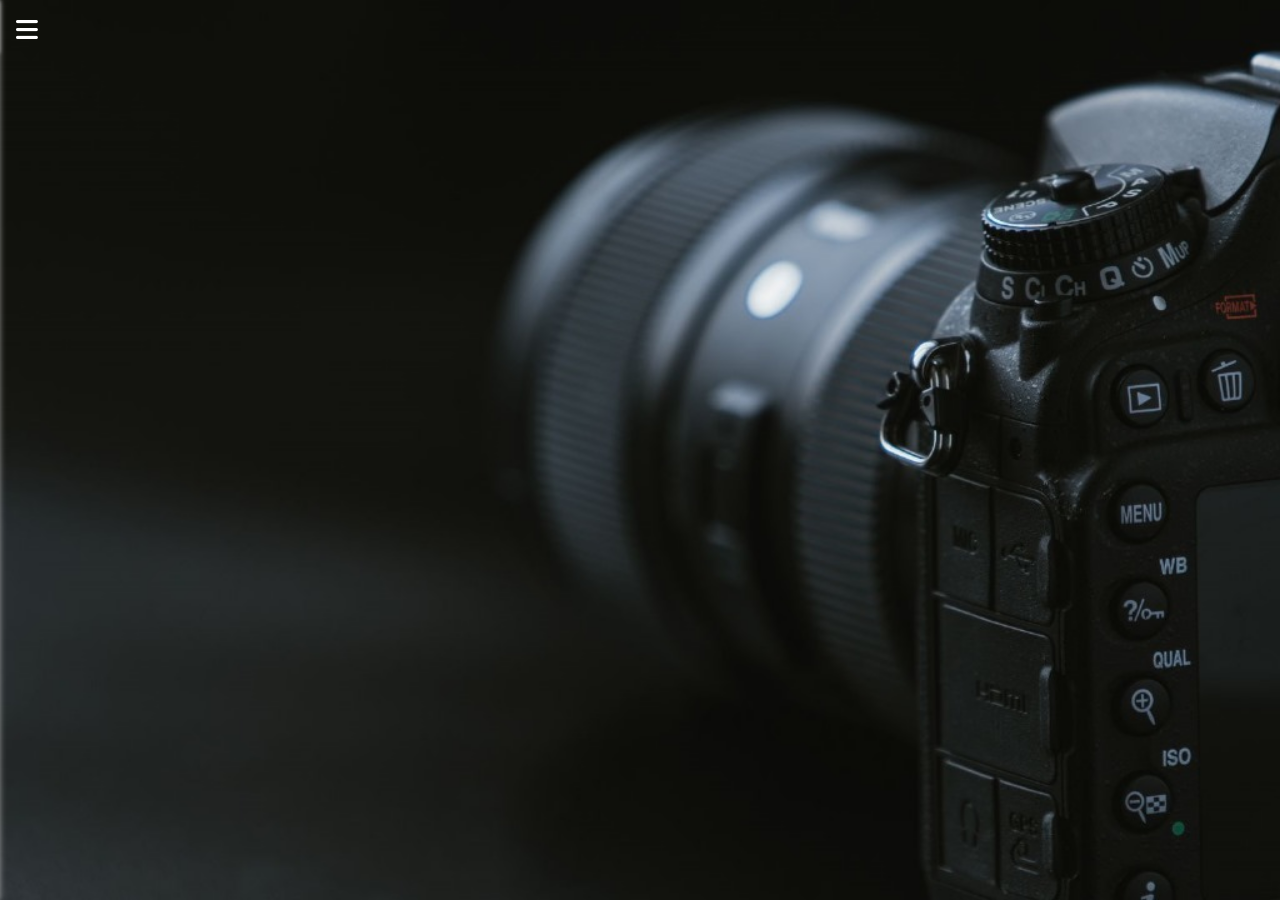
<file: index.html>
<!DOCTYPE html>
<html lang="en">
  <head>
    <meta charset="UTF-8" />
    <meta http-equiv="X-UA-Compatible" content="IE=edge" />
    <meta name="viewport" content="width=device-width, initial-scale=1.0" />
    <title>The Spotlight</title>
    <link rel="stylesheet" href="style.css">
    <link rel="preconnect" href="https://fonts.googleapis.com" />
    <link rel="preconnect" href="https://fonts.gstatic.com" crossorigin />
    <link
      href="https://fonts.googleapis.com/css2?family=Poppins&display=swap"
      rel="stylesheet"
    />
    <link
      rel="stylesheet"
      href="https://cdnjs.cloudflare.com/ajax/libs/font-awesome/6.4.0/css/all.min.css"
    />
    <link href="https://fonts.googleapis.com/css2?family=Caveat:wght@400..700&family=Poppins:ital,wght@0,100;0,200;0,300;0,400;0,500;0,600;0,700;0,800;0,900;1,100;1,200;1,300;1,400;1,500;1,600;1,700;1,800;1,900&display=swap" rel="stylesheet">
    <link rel="stylesheet" href="https://fonts.googleapis.com/css2?family=Material+Symbols+Outlined:opsz,wght,FILL,GRAD@20..48,100..700,0..1,-50..200&icon_names=close" />
    <link rel="preconnect" href="https://fonts.googleapis.com">
<link rel="preconnect" href="https://fonts.gstatic.com" crossorigin>
<link href="https://fonts.googleapis.com/css2?family=Great+Vibes&display=swap" rel="stylesheet">

<link rel="preconnect" href="https://fonts.googleapis.com">
<link rel="preconnect" href="https://fonts.gstatic.com" crossorigin>
<link href="https://fonts.googleapis.com/css2?family=Engagement&family=Great+Vibes&display=swap" rel="stylesheet">
  </head>
  <body>
    



<div class="main_box">
<!-- SIDEBAR -->
 
      <input type="checkbox" id="check" />
      <div class="btn_one">
        <label for="check">
          <i class="fa-solid fa-bars"></i>
        </label>
      </div>

      <div class="sidebar_menu">
        <div class="logo">
          <a href="#">The Spotlight</a>
        </div>
        <div class="btn_two">
          <label for="check">
            <i class="fa-solid fa-xmark"></i>
           </label>
        </div>
        <div class="menu">
          <ul>
            <!-- <li>
              <i class="fa-solid fa-image"></i>
              <a href="#">Gallery</a>
            </li> -->

            <li>
              <label for="photoCheck" class="gallery-link">
                <i class="fa-solid fa-image"></i>
                Gallery
                <!-- <a href="#">Gallery</a> -->
              </label>
            </li>
            <li>
              <label for="close_noti1" class="noti1-link">
              <i class="fa-solid fa-arrow-up-right-from-square"></i>
              Shortcuts
            </label>
            </li>
            

            <li>
              <label for="close_noti2" class="noti2-link">
              <i class="fa-solid fa-photo-film"></i>
              Exhibits
            </label>
            </li>
            <li>
              <label for="close_noti3" class="noti3-link">
              <i class="fa-solid fa-calendar-days"></i>
              Events
            </label>
            </li>

            <li>
              <label for="close_noti4" class="noti4-link">
              <i class="fa-solid fa-store"></i>
              Store
            </label>
            </li>

            <li>
              <label for="cont_info" class="contact-link">
              <i class="fa-solid fa-phone"></i>
              Contact
            </label>
            </li>

            <!-- <li>
              <i class="fa-regular fa-comments"></i>
              <a href="#">Feedback</a>
            </li> -->

            <li>
              <label for="feedbackcheck" class="feedback-link">
                <i class="fa-regular fa-comments"></i>
                Feedback
              </label>
            </li>

          </ul>
        </div>

        <div class="social_media">
          <ul>
            <a href="#"><i class="fa-brands fa-facebook"></i></i></a>
            <a href="#"><i class="fa-brands fa-twitter"></i></a>
            <a href="#"><i class="fa-brands fa-instagram"></i></i></a>
            <a href="#"><i class="fa-brands fa-youtube"></i></a>
          </ul>
        </div>
      </div>
    


      <input type="checkbox" id="photoCheck" hidden />
      <div class="btn_three">
        <label for="photoCheck">
          <span class="material-symbols-outlined close-icon">close</span>
        </label>
      </div>
      
      <input type="checkbox" id="feedbackcheck" hidden />
      <div class="btn_four">
        <label for="feedbackcheck">
          <span class="material-symbols-outlined close_btn">close</span>
        </label>
      </div>

      <input type="checkbox" id="close_noti1" hidden />
      <div class="btn_five">
        <label for="close_noti1">
          <span class="material-symbols-outlined close_btn">close</span>
        </label>
      </div>

      <input type="checkbox" id="close_noti2" hidden />
      <div class="btn_six">
        <label for="close_noti2">
          <span class="material-symbols-outlined close_btn">close</span>
        </label>
      </div>

      <input type="checkbox" id="close_noti3" hidden />
      <div class="btn_seven">
        <label for="close_noti3">
          <span class="material-symbols-outlined close_btn">close</span>
        </label>
      </div>

      <input type="checkbox" id="close_noti4" hidden />
      <div class="btn_eight">
        <label for="close_noti4">
          <span class="material-symbols-outlined close_btn">close</span>
        </label>
      </div>

      <!-- Contact info -->
      <input type="checkbox" id="cont_info" hidden />
      <div class="btn_nine">
        <label for="cont_info">
          <span class="material-symbols-outlined close_btn">close</span>
        </label>
      </div>


<!-- CARDS -->

  <h2 class="title_card">Here is a list of Animals</h2>
<div class="container">
  
  <div class="animal-card">
      <img src="/photos/panda.jpg" alt="Bao Bao the Panda" class="animal-img" />
      <h2 class="animal-name">Bao Bao the Panda</h2>
      <p class="animal-bio"><em>Lazy, cuddly, and always hungry.</em></p>
      <p class="animal-description">
        Bao Bao is a bamboo-loving panda who spends 14 hours a day munching on snacks.
        He’s shy but loves playing in the snow and rolling down hills!
      </p>
      <ul class="animal-facts">
        <li>🍃 Favorite Snack: Bamboo</li>
        <li>🌎 Lives in: China</li>
        <li>😴 Sleep Schedule: 12+ hours</li>
      </ul>
    </div>
   <div class="animal-card">
      <img src="/photos/lion.jpg" alt="Leo the Lion" class="animal-img" />
      <h2 class="animal-name">Leo the Lion</h2>
      <p class="animal-bio"><em>King of the jungle and a nap-time pro.</em></p>
      <p class="animal-description">
        Leo rules with confidence and charisma. He spends his days lounging in the savanna and perfecting his mighty roar!
      </p>
      <ul class="animal-facts">
        <li>🍖 Favorite Snack: Wildebeest</li>
        <li>🌍 Lives in: African Savanna</li>
        <li>🔊 Hobby: Roaring at sunset</li>
      </ul>
    </div>
    
    <div class="animal-card">
      <img src="/photos/elephant.jpg" alt="Ella the Elephant" class="animal-img" />
      <h2 class="animal-name">Ella the Elephant</h2>
      <p class="animal-bio"><em>Wise, graceful, and never forgets.</em></p>
      <p class="animal-description">
        Ella is a gentle giant who loves water and mud baths. She’s the matriarch of her herd and a natural leader.
      </p>
      <ul class="animal-facts">
        <li>🌱 Favorite Snack: Sugarcane</li>
        <li>🌍 Lives in: India</li>
        <li>💧 Hobby: Splashing in rivers</li>
      </ul>
    </div>
    
    <div class="animal-card">
      <img src="/photos/fox.jpg" alt="Flick the Fox" class="animal-img" />
      <h2 class="animal-name">Flick the Fox</h2>
      <p class="animal-bio"><em>Clever, sneaky, and full of charm.</em></p>
      <p class="animal-description">
        Flick enjoys nighttime strolls and hunting for adventure. He’s agile, quick-witted, and always curious.
      </p>
      <ul class="animal-facts">
        <li>🐔 Favorite Snack: Eggs</li>
        <li>🌍 Lives in: Woodlands</li>
        <li>🌙 Hobby: Moonlit runs</li>
      </ul>
    </div>
    
    <div class="animal-card">
      <img src="/photos/penguin.jpg" alt="Penny the Penguin" class="animal-img" />
      <h2 class="animal-name">Penny the Penguin</h2>
      <p class="animal-bio"><em>Cute, chill, and always dressed to impress.</em></p>
      <p class="animal-description">
        Penny waddles with style and slides like a pro on ice. She's loyal to her colony and loves snowball fights.
      </p>
      <ul class="animal-facts">
        <li>🐟 Favorite Snack: Sardines</li>
        <li>🌍 Lives in: Antarctica</li>
        <li>❄️ Hobby: Ice skating</li>
      </ul>
    </div>
    
    <div class="animal-card">
      <img src="/photos/giraffe.jpg" alt="Gigi the Giraffe" class="animal-img" />
      <h2 class="animal-name">Gigi the Giraffe</h2>
      <p class="animal-bio"><em>Tall, calm, and full of grace.</em></p>
      <p class="animal-description">
        Gigi uses her height to reach the tastiest leaves. She loves sunbathing and keeping a lookout for her herd.
      </p>
      <ul class="animal-facts">
        <li>🍃 Favorite Snack: Acacia Leaves</li>
        <li>🌍 Lives in: Kenya</li>
        <li>🌞 Hobby: Watching sunsets</li>
      </ul>
    </div>
    
    <div class="animal-card">
      <img src="/photos/bear.jpg" alt="Bruno the Bear" class="animal-img" />
      <h2 class="animal-name">Bruno the Bear</h2>
      <p class="animal-bio"><em>Sleepy but sweet-hearted.</em></p>
      <p class="animal-description">
        Bruno loves long naps, fresh berries, and cool caves. He's strong but loves a good cuddle.
      </p>
      <ul class="animal-facts">
        <li>🍯 Favorite Snack: Honey</li>
        <li>🌍 Lives in: Canada</li>
        <li>😴 Hobby: Hibernating</li>
      </ul>
    </div>
    
    <div class="animal-card">
      <img src="/photos/dog.jpg" alt="Max the Dog" class="animal-img" />
      <h2 class="animal-name">Max the Dog</h2>
      <p class="animal-bio"><em>Loyal, playful, and always wagging his tail.</em></p>
      <p class="animal-description">
        Max is everyone's best friend. He’s energetic, loves fetch, and never says no to treats.
      </p>
      <ul class="animal-facts">
        <li>🦴 Favorite Snack: Chicken Biscuits</li>
        <li>🌍 Lives in: Homes Everywhere</li>
        <li>🎾 Hobby: Playing Fetch</li>
      </ul>
    </div>
    
    <div class="animal-card">
      <img src="/photos/cat.jpg" alt="Milo the Cat" class="animal-img" />
      <h2 class="animal-name">Milo the Cat</h2>
      <p class="animal-bio"><em>Sassy, elegant, and always in control.</em></p>
      <p class="animal-description">
        Milo spends the day sunbathing and judging humans. He’s soft, stealthy, and fiercely independent.
      </p>
      <ul class="animal-facts">
        <li>🐟 Favorite Snack: Tuna</li>
        <li>🌍 Lives in: Cozy Windowsills</li>
        <li>💤 Hobby: Power Naps</li>
      </ul>
    </div>
    
    <div class="animal-card">
      <img src="/photos/owl.jpg" alt="Olive the Owl" class="animal-img" />
      <h2 class="animal-name">Olive the Owl</h2>
      <p class="animal-bio"><em>Silent flyer with big wisdom.</em></p>
      <p class="animal-description">
        Olive watches over the forest at night. She's mysterious, sharp-eyed, and a natural thinker.
      </p>
      <ul class="animal-facts">
        <li>🐭 Favorite Snack: Mice</li>
        <li>🌍 Lives in: Forest Trees</li>
        <li>🌌 Hobby: Stargazing</li>
      </ul>
    </div>
    
    <div class="animal-card">
      <img src="/photos/dolphin.jpg" alt="Daisy the Dolphin" class="animal-img" />
      <h2 class="animal-name">Daisy the Dolphin</h2>
      <p class="animal-bio"><em>Friendly, smart, and full of joy.</em></p>
      <p class="animal-description">
        Daisy loves flipping in the air and playing with waves. She’s sociable and sings under water.
      </p>
      <ul class="animal-facts">
        <li>🐟 Favorite Snack: Herring</li>
        <li>🌊 Lives in: Oceans</li>
        <li>🎶 Hobby: Singing in sonar</li>
      </ul>
    </div>
    
    <div class="animal-card">
      <img src="/photos/rabbit.jpg" alt="Nina the Rabbit" class="animal-img" />
      <h2 class="animal-name">Nina the Rabbit</h2>
      <p class="animal-bio"><em>Fast, fluffy, and full of hops.</em></p>
      <p class="animal-description">
        Nina is always exploring gardens and fields. She’s quick on her feet and loves carrots.
      </p>
      <ul class="animal-facts">
        <li>🥕 Favorite Snack: Carrots</li>
        <li>🌍 Lives in: Meadows</li>
        <li>🏃‍♀️ Hobby: Racing shadows</li>
      </ul>
    </div>

    <div class="animal-card">
      <img src="/photos/parrot.jpg" alt="Polly the Parrot" class="animal-img" />
      <h2 class="animal-name">Polly the Parrot</h2>
      <p class="animal-bio"><em>Talkative, bright, and playful.</em></p>
      <p class="animal-description">
        Polly mimics voices and loves chatting with everyone. She’s the life of the treetops!
      </p>
      <ul class="animal-facts">
        <li>🍎 Favorite Snack: Apple slices</li>
        <li>🌴 Lives in: Tropical forests</li>
        <li>🗣️ Hobby: Talking and whistling</li>
      </ul>
    </div>
    
    <div class="animal-card">
      <img src="/photos/sparrow.jpg" alt="Sammy the Sparrow" class="animal-img" />
      <h2 class="animal-name">Sammy the Sparrow</h2>
      <p class="animal-bio"><em>Tiny, fast, and friendly.</em></p>
      <p class="animal-description">
        Sammy flits around houses and parks, chirping cheerfully with his flock.
      </p>
      <ul class="animal-facts">
        <li>🍞 Favorite Snack: Bread crumbs</li>
        <li>🏘️ Lives in: Cities and villages</li>
        <li>🚀 Hobby: Speed flying</li>
      </ul>
    </div>
    
    <div class="animal-card">
      <img src="/photos/peacock.jpg" alt="Peachy the Peacock" class="animal-img" />
      <h2 class="animal-name">Peachy the Peacock</h2>
      <p class="animal-bio"><em>Elegant, proud, and dazzling.</em></p>
      <p class="animal-description">
        Peachy dances in the rain, showing off his beautiful feathers with style.
      </p>
      <ul class="animal-facts">
        <li>🌾 Favorite Snack: Grains</li>
        <li>🌿 Lives in: Forest edges</li>
        <li>💃 Hobby: Dancing in the rain</li>
      </ul>
    </div>
    
    <div class="animal-card">
      <img src="/photos/hillmyna.jpg" alt="Milo the Hill Myna" class="animal-img" />
      <h2 class="animal-name">Milo the Hill Myna</h2>
      <p class="animal-bio"><em>Charming, talkative, and intelligent.</em></p>
      <p class="animal-description">
        Milo is a master mimic who loves copying sounds and chatting with people. He's the voice of the jungle!
      </p>
      <ul class="animal-facts">
        <li>🍇 Favorite Snack: Fruits and insects</li>
        <li>🌳 Lives in: Hill forests and wooded areas</li>
        <li>🗣️ Hobby: Mimicking voices</li>
      </ul>
    </div>
    
    
    <div class="animal-card">
      <img src="/photos/eagle.jpg" alt="Eddie the Eagle" class="animal-img" />
      <h2 class="animal-name">Eddie the Eagle</h2>
      <p class="animal-bio"><em>Strong, sharp-eyed, and fearless.</em></p>
      <p class="animal-description">
        Eddie soars above mountains, spotting everything with his keen eyes.
      </p>
      <ul class="animal-facts">
        <li>🐍 Favorite Snack: Small reptiles</li>
        <li>🏔️ Lives in: Cliffs and mountains</li>
        <li>🦅 Hobby: Soaring high</li>
      </ul>
    </div>
    
    <div class="animal-card">
      <img src="/photos/flamingo.jpg" alt="Fiona the Flamingo" class="animal-img" />
      <h2 class="animal-name">Fiona the Flamingo</h2>
      <p class="animal-bio"><em>Graceful, pink, and elegant.</em></p>
      <p class="animal-description">
        Fiona stands on one leg and enjoys wading through shallow lakes with her friends.
      </p>
      <ul class="animal-facts">
        <li>🦐 Favorite Snack: Shrimp</li>
        <li>🏞️ Lives in: Wetlands and lagoons</li>
        <li>🩰 Hobby: Posing for pictures</li>
      </ul>
    </div>
    
    <div class="animal-card">
      <img src="/photos/woodpecker.jpg" alt="Wally the Woodpecker" class="animal-img" />
      <h2 class="animal-name">Wally the Woodpecker</h2>
      <p class="animal-bio"><em>Loud, busy, and hard-working.</em></p>
      <p class="animal-description">
        Wally drums on trees all day, building cozy homes in trunks.
      </p>
      <ul class="animal-facts">
        <li>🐛 Favorite Snack: Tree insects</li>
        <li>🌳 Lives in: Forests</li>
        <li>🥁 Hobby: Tree tapping</li>
      </ul>
    </div>
    
    <div class="animal-card">
      <img src="/photos/hummingbird.jpg" alt="Honey the Hummingbird" class="animal-img" />
      <h2 class="animal-name">Honey the Hummingbird</h2>
      <p class="animal-bio"><em>Tiny, fast, and energetic.</em></p>
      <p class="animal-description">
        Honey zips from flower to flower, sipping nectar with her speedy wings.
      </p>
      <ul class="animal-facts">
        <li>🌸 Favorite Snack: Flower nectar</li>
        <li>🌼 Lives in: Gardens and forests</li>
        <li>⚡ Hobby: Hovering mid-air</li>
      </ul>
    </div>
    
    <div class="animal-card">
      <img src="/photos/pigeons.jpg" alt="Perry the Pigeon" class="animal-img" />
      <h2 class="animal-name">Perry the Pigeon</h2>
      <p class="animal-bio"><em>Gentle, social, and quick to adapt.</em></p>
      <p class="animal-description">
        Perry is a city dweller who enjoys flying in flocks and finding cozy spots on rooftops. He’s calm and clever!
      </p>
      <ul class="animal-facts">
        <li>🌽 Favorite Snack: Grains and seeds</li>
        <li>🏙️ Lives in: Cities and town squares</li>
        <li>✉️ Hobby: Exploring rooftops and open grounds</li>
      </ul>
    </div>
    
    
    <div class="animal-card">
      <img src="/photos/swan.jpg" alt="Sally the Swan" class="animal-img" />
      <h2 class="animal-name">Sally the Swan</h2>
      <p class="animal-bio"><em>Peaceful, graceful, and elegant.</em></p>
      <p class="animal-description">
        Sally glides across lakes like a feather on water, always calm and serene.
      </p>
      <ul class="animal-facts">
        <li>🍃 Favorite Snack: Aquatic plants</li>
        <li>🏞️ Lives in: Lakes and ponds</li>
        <li>⛵ Hobby: Floating silently</li>
      </ul>
    </div>
    
    

</div> 


<div class="feedback-box">
  <h2>We value your Feedback!</h2>
  <form class="feedback-form">
    <label for="rating">Rate Us</label>
    <select id="rating" name="rating" required>
      <option value="" disabled selected>Select rating</option>
      <option value="1">⭐ 1 - Poor</option>
      <option value="2">⭐⭐ 2 - Fair</option>
      <option value="3">⭐⭐⭐ 3 - Good</option>
      <option value="4">⭐⭐⭐⭐ 4 - Very Good</option>
      <option value="5">⭐⭐⭐⭐⭐ 5 - Excellent</option>
    </select>
    <label for="feedback">Your Feedback</label>
    <textarea id="feedback" name="feedback" rows="5" placeholder="Share your thoughts..."></textarea>
    <button type="submit">Submit Feedback</button>
  </form>
</div>

<!-- NOTIFICATION -->

<div class="notificationContainer"> 
    
<div class="notiShortcuts">
  <h4>Shortcuts...</h4>
  <p>More features coming soon... Scroll down to give feedback!</p>
</div>

<div class="notiExhibits">
  <h4>Exhibits...</h4>
  <p>More features coming soon... Scroll down to give feedback!</p>
</div>

<div class="notiEvents">
  <h4> Events...</h4>
  <p>More features coming soon... Scroll down to give feedback!</p>
</div>

<div class="notistore">
  <h4>Store...</h4>
  <p>More features coming soon... Scroll down to give feedback!</p>
</div>

</div>

<!-- <div class="content">
  <h2>Scroll down to give your feedback ⬇️</h2>
</div> -->

<div class="card">
  <!-- <h2>Contact Info</h2> -->
  <h2>Get in Touch</h2>

  <div class="info-item">
    <span class="label">Name:</span>
    <span class="value">Sudipta Khanra</span>
  </div>
  
  <div class="info-item">
    <span class="label">Email:</span>
    <span class="value"><a href="mailto:sudipta@example.com">sudipta@example.com</a></span>
  </div>
  <div class="info-item">
    <span class="label">Phone:</span>
    <span class="value">+91 xxxxx xxxxx</span>
  </div>
  <div class="info-item">
    <span class="label">Location:</span>
    <span class="value">Kolkata, India</span>
  </div>

</div>
</div>

  </body>
</html>
</file>
<file: style.css>
*  {
    margin: 0;
    padding: 0;
    font-family: "Poppins", sans-serif;
}
.main_box  {
    height: 100%;
    background-image: url("/photos//walpaper.jpg");
    background-size: cover;
    background-repeat: no-repeat;
    background-position: center;
    min-height: 100vh;
    width: 100%;
}
.btn_one  i {
    color: white;
    font-size: 25px;
    font-weight: 700;
    position: absolute;
    left: 16px;
    line-height: 60px;
    transition: all 0.3s linear;
}
.sidebar_menu  {
    position: fixed;
    left: -300px;
    height: 100vh;
    width: 300px;
    background-color: rgba(255, 255, 255, 0.1);
    box-shadow: 0 0 6px rgba(255, 255, 255, 0.5);
 transition: all 0.3s linear;
}
.sidebar_menu .logo  {
    position: absolute;
    width: 100%;
    line-height: 60px;
    box-shadow: 0 0 4px rgba(255, 255, 255, 0.5);
    height: 53px;
}
.sidebar_menu .logo a {
    color: white;
    position: absolute;
    left: 50px;
    text-decoration: none;
    font-size: 35px;
    font-weight: bold;
    font-family: "Great Vibes", cursive;
    text-shadow: 2px 2px 10px rgba(255, 255, 255, 0.8), 0 0 25px rgba(255, 255, 255, 0.4);

    font-weight: 500;
  }
.sidebar_menu  .menu  {
    position: absolute;
    width: 100%;
    top: 80px;
}
.sidebar_menu .btn_two i  {
    color: gray;
    position: absolute;
    left: 270px;
    font-size: 20px;
    line-height: 60px;
    opacity: 0;
    cursor: pointer;
    transition: all 0.3s linear;
}
.sidebar_menu .menu li  {
    margin-top: 10px;
    padding: 12px 20px;
}
.sidebar_menu .menu i, a  {
    color: white;
    text-decoration: none;
    font-size: 20px;
}
.sidebar_menu .menu i  {
    padding-right: 10px;
}
.sidebar_menu .social_media   {
position: absolute;
left: 25%;
bottom: 50px;
} 
.sidebar_menu .social_media i {
    color: white;
    opacity: 0.5;
    padding: 0 5px;
}
#check  {
    display: none;
}
.sidebar_menu .menu li:hover  {
box-shadow: 0 0 4px rgba(255, 255, 255, 0.5);
}
.btn_one i:hover  {
    font-size: 40px;
}
.btn_two i:hover  {
    font-size: 35px;
}
.sidebar_menu .social_media i:hover  {
    opacity: 1;
    transform: scale(1.5);
}
#check:checked ~ .sidebar_menu  {
    left: 0;
}
#check:checked ~ .btn_one {
    opacity: 0;
}
#check:checked ~ .sidebar_menu .btn_two i {
    opacity: 1;
}

/* CARDS */
.container {
    display: flex;
    flex-wrap: wrap;
    /* padding-left: 100px; */
    /* position: absolute;
    left: 280px; */
    gap: 1px;
    margin-left: 400px;
}
.animal-card {
    width: 300px;
    background: #fff;
    border-radius: 20px;
    box-shadow: 0 8px 16px rgba(0,0,0,0.2);
    padding: 20px;
    text-align: center;
    transition: all 0.5s linear;
    transform: scale(0.8);
    /* opacity: 0; */
    display: none;
  }

  .animal-card:hover {
    transform: scale(0.9);
  }
  
  .animal-img {
    width: 100%;
    height: 180px;
    object-fit: cover;
    border-radius: 15px;
  }
  
  .animal-name {
    font-size: 22px;
    color: #2c3e50;
    margin-top: 5px;
  }
  
  .animal-bio {
    color: #888;
    font-style: italic;
  }
  
  .animal-description {
    font-size: 14px;
    margin-top: 10px;
    color: #555;
  }

  .animal-facts {
    list-style: none;
    padding: 0;
    margin-top: 15px;
    text-align: left;
  }

  .animal-facts li {
    margin: 5px 0;
    font-size: 14px;
  }

.container .animal-card img:hover {
  transform: scale(1.1, 1.5);
  transition: transform 0.5s ease;
}

.title_card {
  color: white;
  margin-left: 450px;
  margin-bottom: 30px;
  /* font-family: "Great Vibes", cursive;   */
  font-family: "Engagement", cursive;
  font-size: 70px;
  font-weight: 500;
  letter-spacing: 7px;
  /* opacity: 0; */
  display: none;
}

.btn_three span {
  color: pink;
  font-size: 45px;
  font-weight: 300;
  position: fixed;
  left: 350px;
  top: 20%;
  transition: all 0.3s linear;
}

.btn_four span {
  color: pink;
  font-size: 45px;
  font-weight: 300;
  position: absolute;
  right: 55px;
  top: 52px;
  transition: all 0.3s linear;
}

#photoCheck:checked ~ .container .animal-card {
  display: inline-block;
}

#photoCheck a:checked ~ .container .animal-card {
  opacity: 1;
}

#photoCheck:checked ~ .title_card {
  transition: transform 0.4s ease;
  display: inline-block;
}

/* Initially hide .btn_three */
.btn_three {
  display: none;
}
.btn_four {
  display: none;
}
/* When checkbox is checked, show .btn_three */
#photoCheck:checked ~ .btn_three {
  display: inline; /* Or use 'block', 'flex', etc. depending on your layout */
}
#feedbackcheck:checked ~ .btn_four {
  display: inline; /* Or use 'block', 'flex', etc. depending on your layout */
}

.gallery-link {
  font-size: 20.3px;
  color: white;
  font-family: "Poppins", sans-serif;
  cursor: pointer;
}

.feedback-link {
  font-size: 20.3px;
  color: white;
  font-family: "Poppins", sans-serif;
  /* cursor: pointer; */
}
.btn_three {
  position: sticky;
top: 15px;
}

#photoCheck {
  display: none;
}
.btn_three span:hover {
  color: #e74c3c; /* Optional: red on hover */
  cursor: pointer;
  transition: color 0.2s ease-in-out; 
  font-size: 3.5rem;
  /* font-weight: bold; */
}
.btn_four span:hover {
  color: #e74c3c; /* Optional: red on hover */
  cursor: pointer;
  transition: color 0.2s ease-in-out; 
  font-size: 3.5rem;
}

/* ----------------------Feedback---------------------------- */
.feedback-box {
  display: none;
  pointer-events: none;
  transition: opacity 0.3s ease;
  position: absolute;
  top: 200px;
  left: 650px;
}

/* Show the feedback box when checkbox is checked */
#feedbackcheck:checked ~ .feedback-box {
  display: inline-block;
  pointer-events: auto;
}

/* Style the feedback icon */
.close-icon {
  font-size: 24px;
  cursor: pointer;
}

/* Feedback btn */
.btn_four span {
  position: fixed;
  right: 12%;
  top: 70%;
  color: pink;
  z-index: 2000;
  }

  .btn_nine span {
    position: fixed;
    font-size: 45px;
    font-weight: 300;
    left: 56%;
    top: 50%;
    color: pink;
  }
  
  #photoCheck {
    display: none;
  }
  .btn_three span:hover {
    color: #e74c3c; /* Optional: red on hover */
    cursor: pointer;
    transition: color 0.2s ease-in-out; 
    font-size: 3.5rem;
    /* font-weight: bold; */
  }

button {
  height: 40px;
  border-radius: 5px;
  padding: 0 1rem 0 1rem;
}

/* ------------Feedback form design----------------- */
.feedback-box {
  max-width: 500px;
  margin: 60px auto;
  padding: 30px;
  background: #ffffff;
  border-radius: 16px;
  box-shadow: 0 10px 30px rgba(0, 0, 0, 0.1);
  font-family: 'Segoe UI', Tahoma, Geneva, Verdana, sans-serif;
/* -------------------BOX POSITIONING ON THE ON THE PAGE, WHERE IT WILL PLACE IF I SCROLL THE PAGE ON THE BROWSER-----------in the feedback form-------------------- */
  pointer-events: none;
  transition: opacity 0.3s ease;
  position: fixed;
  top: 65%;
  left: 75%; 
  transform: translate(-50%, -50%); 
  z-index: 999; 
}

.feedback-box h2 {
  text-align: center;
  margin-bottom: 20px;
  color: #333;
}

.feedback-form {
  display: flex;
  flex-direction: column;
}

.feedback-form label {
  margin: 12px 0 6px;
  color: #444;
  font-weight: 500;
}

.feedback-form select,
.feedback-form textarea {
  padding: 10px 12px;
  border: 1px solid #ccc;
  border-radius: 8px;
  resize: vertical;
  font-size: 15px;
  background-color: #f9f9f9;
}

.feedback-form select:focus,
.feedback-form textarea:focus {
  border-color: #007BFF;
  outline: none;
  background-color: #fff;
}

.feedback-form button {
  margin-top: 20px;
  padding: 12px;
  background: linear-gradient(to right, #007BFF, #00C6FF);
  color: #fff;
  font-size: 16px;
  font-weight: bold;
  border: none;
  border-radius: 8px;
  cursor: pointer;
  transition: background 0.3s ease;
}

.feedback-form button:hover {
  background: linear-gradient(to right, #0056b3, #0099cc);
}

/* NOTIFICATION */
.notistore, .notiShortcuts, .notiExhibits, .notiEvents{
  transform: translateX(-50%);
  background-color: #ffffff;
  border-left: 5px solid #4CAF50;
  padding: 20px 30px;
  box-shadow: 0 4px 12px rgba(0, 0, 0, 1);
  border-radius: 10px;
  opacity: 0;
  animation: fadeIn 1s ease forwards;
  z-index: 100;
  max-width: 300px;
  text-align: center;
  
}
.notiShortcuts{
  position: fixed;
  top: 70px;
  left: 32%;
  
}
.notiExhibits{
  position: fixed;
  top: 200px;
  left: 54%;
}
.notiEvents{
  position: fixed;
  top: 300px;
  left: 32%;
}

.notistore{
  position: fixed;
  top: 430px;
  left: 54%;
}


.notificationContainer h4 {
  font-family: monospace;
  margin: 0;
  color: #333;
  font-size: 28px;
}

.notificationContainer p {
  margin: 5px 0 0;
  font-size: 14px;
  color: #555;  
}

@keyframes fadeIn {
  to {
    opacity: 1;
  }
}

.btn_five{
  position: fixed;
  left: 42.5%;
  top: 11.5%;
  font-size: 30px;
  color: pink;
  z-index: 2000;

}
.btn_six {
  position: fixed;
  left: 64.5%;
  top: 26%;
  font-size: 30px;
  color: pink;
  z-index: 2000;
}
.btn_seven {
  position: fixed;
  left: 42.5%;
  top: 340px;
  font-size: 30px;
  color: pink;
  z-index: 2000;
}
.btn_eight {
  position: fixed;
  left: 64.5%;
  top: 465px;
  font-size: 30px;
  color: pink;
  z-index: 2000;
} 
.btn_nine {
  position: fixed;
  left: 24.5%;
  top: 25px;
  font-size: 30px;
  color: pink;
  z-index: 2000;
}
.btn_five, .btn_six, .btn_seven, .btn_eight, .btn_nine{
  display: none;
}
.notiShortcuts, .notiExhibits, .notiEvents, .notistore{
display: none;
transition: all 0.6s cubic-bezier(0.68, -0.55, 0.27, 1.55);
}

#close_noti1:checked ~ .notificationContainer .notiShortcuts{
  display: inline-block;
}
#close_noti2:checked ~ .notificationContainer .notiExhibits{
  display: inline-block;
}
#close_noti3:checked ~ .notificationContainer .notiEvents{
  display: inline-block;
}
#close_noti4:checked ~ .notificationContainer .notistore{
  display: inline-block;
}

.noti1-link, .noti2-link, .noti3-link, .noti4-link {
  font-size: 20.3px;
  color: white;
  font-family: "Poppins", sans-serif;
  cursor: pointer;
}

#close_noti1:checked ~ .btn_five {
  display: inline; /* Or use 'block', 'flex', etc. depending on your layout */
}
.btn_five span:hover {
  color: #e74c3c; /* Optional: red on hover */
  cursor: pointer;
  transition: color 0.2s ease-in-out; 
  font-size: 1.5rem;
  font-weight: bold; 
}
.btn_six span:hover {
  color: #e74c3c; /* Optional: red on hover */
  cursor: pointer;
  transition: color 0.2s ease-in-out; 
  font-size: 1.5rem;
  font-weight: bold; 
}
.btn_seven span:hover {
  color: #e74c3c; /* Optional: red on hover */
  cursor: pointer;
  transition: color 0.2s ease-in-out; 
  font-size: 1.5rem;
  font-weight: bold; 
}
.btn_eight span:hover {
  color: #e74c3c; /* Optional: red on hover */
  cursor: pointer;
  transition: color 0.2s ease-in-out; 
  font-size: 1.5rem;
  font-weight: bold; 
}
.btn_nine span:hover {
  color: #e74c3c; /* Optional: red on hover */
  cursor: pointer;
  transition: color 0.2s ease-in; 
  font-size: 3.5rem;
}

#close_noti2:checked ~ .btn_six {
  display: inline; /* Or use 'block', 'flex', etc. depending on your layout */
}
#close_noti3:checked ~ .btn_seven {
  display: inline; /* Or use 'block', 'flex', etc. depending on your layout */
}
#close_noti4:checked ~ .btn_eight {
  display: inline; /* Or use 'block', 'flex', etc. depending on your layout */
}
#cont_info:checked ~ .btn_nine {
  display: inline; /* Or use 'block', 'flex', etc. depending on your layout */
}
#close_noti1 {
  display: none;
}

/* CONTACT */

.card {
  background: rgba(255, 255, 255, 0.9);
  backdrop-filter: blur(12px);
  border-radius: 20px;
  box-shadow: 0 8px 24px rgba(0, 0, 0, 0.1);
  padding: 20px 28px 8px 28px;
  width: 420px;
  border: 1px solid rgba(200, 200, 200, 0.2);
  transition: transform 0.3s ease, box-shadow 0.3s ease;
  z-index: 105;
}

.card:hover {
  transform: translateY(-6px);
  box-shadow: 0 12px 30px rgba(0, 0, 0, 0.15);
}

.card h2 {
  font-size: 26px;
  color: #1e293b;
  margin-bottom: 24px;
  text-align: center;
  border-bottom: 2px solid #f59e0b; /* Bright yellow-orange border */
  padding-bottom: 10px;
}

.info-item {
  margin-bottom: 16px;
  display: flex;
  flex-direction: column;
}

.label {
  font-weight: 600;
  font-size: 14px;
  color: #374151; /* Darker gray */
  margin-bottom: 4px;
  letter-spacing: 0.5px;
}

.value {
  font-size: 16px;
  color: #111827; /* Deep gray */
  word-break: break-word;
}

.value a {
  color: #2563eb; /* Blue link color */
  text-decoration: none;
  transition: color 0.2s;
}

.value a:hover {
  color: #eab308; /* Bright yellow on hover */
  text-decoration: underline;
}
.card {
  position: fixed;
  left: 30%;
  top: 30%;
  display: none;
}

.contact-link {
  font-size: 20.3px;
  color: white;
  font-family: "Poppins", sans-serif;
  cursor: pointer;
}
#cont_info:checked ~ .card{
  display: inline-block;
}


#close_noti1:focus {
  outline: 2px solid #555;
  border-radius: 4px;
}
.btn_one, .btn_two, .btn_three, .btn_four, .btn_five, .btn_six, .btn_seven, .btn_eight, .btn_nine {
  z-index: 200;
}

/* 🔽 Mobile Responsive: width ≤ 480px  CONTACT*/

@media (max-width: 480px) {
  .card {
    width: 180px;
    height: 80px;
    padding: 0;
    overflow-y: auto;
    overflow-x: hidden;
    box-sizing: border-box;
    background: rgba(255, 255, 255, 0.9);
    backdrop-filter: blur(12px);
    border-radius: 12px;
    border: 1px solid rgba(200, 200, 200, 0.2);
    box-shadow: 0 4px 16px rgba(0, 0, 0, 0.1);
    font-family: Arial, sans-serif;
    position: fixed;
    left: 54%;
    top: 48%;
    margin: 0;

  }
  .info-item span{
    font-size: 10px;
    font-weight: bold;
  }
  
  .card h2 {
    font-size: 12px;
    margin-bottom: 0;
    text-align: center;
  }
  
  .info-item {
    display: flex;
    justify-content: space-between;
    font-size: 10px;
    margin-bottom: 6px;
    line-height: 1.2;
  }
  
  .label {
    font-weight: bold;
    color: #333;
  }
  
  .value {
    color: #444;
    text-align: right;
    word-break: break-word;
  }
  
  .value a {
    color: #0077cc;
    text-decoration: none;
    font-size: 12px;
  }
  .btn_nine span {
    position: fixed;
    left: 48%;
    top: 52%;
    font-size: 20px;
  }

}
  
@media (max-width: 480px) {
  .feedback-box {
    max-width: 200px;
    margin: 6px auto;
    padding: 3px;
    background: #ffffff;
    border-radius: 16px;
    box-shadow: 0 10px 30px rgba(0, 0, 0, 0.1);
    pointer-events: none;
    transition: opacity 0.3s ease;
    position: fixed;
    top: 70%;
    left: 75%; 
  }
  
  .feedback-box h2 {
    text-align: center;
    margin-bottom: 0;
    color: #333;
font-size: 13px;  }
  
  .feedback-form {
    display: flex;
    flex-direction: column;
  }
  
  .feedback-form label {
    margin:0;
    color: #444;
    font-weight: 500;
  }
  
  .feedback-form select,
  .feedback-form textarea {
    border: 1px solid #ccc;
    border-radius: 8px;
    resize: vertical;
    font-size: 10px;
    background-color: #f9f9f9;
  }
  
  .feedback-form select:focus,
  .feedback-form textarea:focus {
    border-color: #007BFF;
    outline: none;
    background-color: #fff;
  }
  
  .feedback-form button {
    margin-top: 2px;
    padding: 1px;
    background: linear-gradient(to right, #007BFF, #00C6FF);
    color: #fff;
    font-size: 6px;
    font-weight: bold;
    border: none;
    border-radius: 8px;
    cursor: pointer;
    transition: background 0.3s ease;
  }
  #feedback {
    height: 30px;
  }
  label[for="feedback"] {
font-size: 12px; 
 }
 label[for="rating"] {
  font-size: 12px; 
   }

  .feedback-form button:hover {
    background: linear-gradient(to right, #0056b3, #0099cc);
  }
  .btn_four span {
    position: fixed;
    left: 45%;
    font-size: 20px;
    
  }
  .notistore {
    height: 36px;
    width: 165px;
    padding: 0;
    margin: 0;
    font-size: 1px;
    position: fixed;
    left: 78%;
    top: 42%;
  }
  .notistore h4 {
    display: none;
  }
  .notistore p {
    font-size: 10px;
    font-weight: 500;
  }
  .btn_eight span {
    position: fixed;
    left: 50.5%;
    top: 43%;
    font-size: 20px;
  }

  .notiEvents {
    height: 36px;
    width: 165px;
    padding: 0;
    margin: 0;
    font-size: 1px;
    position: fixed;
    left: 78%;
    top: 34%;
  }
  .notiEvents h4 {
    display: none;
  }
  .notiEvents p {
    font-size: 10px;
    font-weight: 500;
  }
  .btn_seven span {
    position: fixed;
    left: 50.5%;
    top: 35%;
    font-size: 20px;
  }

  .notiExhibits {
    height: 36px;
    width: 165px;
    padding: 0;
    margin: 0;
    font-size: 1px;
    position: fixed;
    left: 78%;
    top: 26.3%;
  }
  .notiExhibits h4 {
    display: none;
  }
  .notiExhibits p {
    font-size: 10px;
    font-weight: 500;
  }
  .btn_six span {
    position: fixed;
    left: 50.5%;
    top: 27.3%;
    font-size: 20px;
  }

  .notiShortcuts {
    height: 36px;
    width: 165px;
    padding: 0;
    margin: 0;
    font-size: 1px;
    position: fixed;
    left: 78%;
    top: 19%;
  }
  .notiShortcuts h4 {
    display: none;
  }
  .notiShortcuts p {
    font-size: 10px;
    font-weight: 500;
  }
  .btn_five span {
    position: fixed;
    left: 50.5%;
    top: 20%;
    font-size: 20px;
  }
  
}
@media (max-width: 480px) {
  .container {
    display: flex;
    flex-wrap: wrap;
  padding: 0;
    margin-left: 80px;
}
.btn_three span {
  position: absolute;
  top: 10%;
  
}

}
</file>
<file: photos/style.css>
*  {
    margin: 0;
    padding: 0;
    font-family: "Poppins", sans-serif;
}
.main_box  {
    height: 100%;
    background-image: url("walpaper.jpg");
    background-size: cover;
    background-repeat: no-repeat;
    background-position: center;
    min-height: 100vh;
    width: 100%;
}
.btn_one  i {
    color: white;
    font-size: 25px;
    font-weight: 700;
    position: absolute;
    left: 16px;
    line-height: 60px;
    transition: all 0.3s linear;
}
.sidebar_menu  {
    position: fixed;
    left: -300px;
    height: 100vh;
    width: 300px;
    background-color: rgba(255, 255, 255, 0.1);
    box-shadow: 0 0 6px rgba(255, 255, 255, 0.5);
 transition: all 0.3s linear;
}
.sidebar_menu .logo  {
    position: absolute;
    width: 100%;
    line-height: 60px;
    box-shadow: 0 0 4px rgba(255, 255, 255, 0.5);
    height: 53px;
}
.sidebar_menu .logo a {
    color: white;
    position: absolute;
    left: 50px;
    text-decoration: none;
    font-size: 35px;
    font-weight: bold;
    font-family: "Great Vibes", cursive;
    text-shadow: 2px 2px 10px rgba(255, 255, 255, 0.8), 0 0 25px rgba(255, 255, 255, 0.4);

    font-weight: 500;
  }
.sidebar_menu  .menu  {
    position: absolute;
    width: 100%;
    top: 80px;
}
.sidebar_menu .btn_two i  {
    color: gray;
    position: absolute;
    left: 270px;
    font-size: 20px;
    line-height: 60px;
    opacity: 0;
    cursor: pointer;
    transition: all 0.3s linear;
}
.sidebar_menu .menu li  {
    margin-top: 10px;
    padding: 12px 20px;
}
.sidebar_menu .menu i, a  {
    color: white;
    text-decoration: none;
    font-size: 20px;
}
.sidebar_menu .menu i  {
    padding-right: 10px;
}
.sidebar_menu .social_media   {
position: absolute;
left: 25%;
bottom: 50px;
} 
.sidebar_menu .social_media i {
    color: white;
    opacity: 0.5;
    padding: 0 5px;
}
#check  {
    display: none;
}
.sidebar_menu .menu li:hover  {
box-shadow: 0 0 4px rgba(255, 255, 255, 0.5);
}
.btn_one i:hover  {
    font-size: 40px;
}
.btn_two i:hover  {
    font-size: 35px;
}
.sidebar_menu .social_media i:hover  {
    opacity: 1;
    transform: scale(1.5);
}
#check:checked ~ .sidebar_menu  {
    left: 0;
}
#check:checked ~ .btn_one {
    opacity: 0;
}
#check:checked ~ .sidebar_menu .btn_two i {
    opacity: 1;
}

/* CARDS */
.container {
    display: flex;
    flex-wrap: wrap;
    /* padding-left: 100px; */
    /* position: absolute;
    left: 280px; */
    gap: 1px;
    margin-left: 400px;
}
.animal-card {
    width: 300px;
    background: #fff;
    border-radius: 20px;
    box-shadow: 0 8px 16px rgba(0,0,0,0.2);
    padding: 20px;
    text-align: center;
    transition: all 0.5s linear;
    transform: scale(0.8);
    /* opacity: 0; */
    display: none;
  }

  .animal-card:hover {
    transform: scale(0.9);
  }
  
  .animal-img {
    width: 100%;
    height: 180px;
    object-fit: cover;
    border-radius: 15px;
  }
  
  .animal-name {
    font-size: 22px;
    color: #2c3e50;
    margin-top: 5px;
  }
  
  .animal-bio {
    color: #888;
    font-style: italic;
  }
  
  .animal-description {
    font-size: 14px;
    margin-top: 10px;
    color: #555;
  }

  .animal-facts {
    list-style: none;
    padding: 0;
    margin-top: 15px;
    text-align: left;
  }

  .animal-facts li {
    margin: 5px 0;
    font-size: 14px;
  }

.container .animal-card img:hover {
  transform: scale(1.1, 1.5);
  transition: transform 0.5s ease;
}

.title_card {
  color: white;
  margin-left: 450px;
  margin-bottom: 30px;
  /* font-family: "Great Vibes", cursive;   */
  font-family: "Engagement", cursive;
  font-size: 70px;
  font-weight: 500;
  letter-spacing: 7px;
  /* opacity: 0; */
  display: none;
}

.btn_three span {
  color: pink;
  font-size: 45px;
  font-weight: 300;
  position: fixed;
  left: 350px;
  top: 20%;
  transition: all 0.3s linear;
}

.btn_four span {
  color: pink;
  font-size: 45px;
  font-weight: 300;
  position: absolute;
  right: 55px;
  top: 52px;
  transition: all 0.3s linear;
}

#photoCheck:checked ~ .container .animal-card {
  display: inline-block;
}

#photoCheck a:checked ~ .container .animal-card {
  opacity: 1;
}

#photoCheck:checked ~ .title_card {
  transition: transform 0.4s ease;
  display: inline-block;
}

/* Initially hide .btn_three */
.btn_three {
  display: none;
}
.btn_four {
  display: none;
}
/* When checkbox is checked, show .btn_three */
#photoCheck:checked ~ .btn_three {
  display: inline; /* Or use 'block', 'flex', etc. depending on your layout */
}
#feedbackcheck:checked ~ .btn_four {
  display: inline; /* Or use 'block', 'flex', etc. depending on your layout */
}

.gallery-link {
  font-size: 20.3px;
  color: white;
  font-family: "Poppins", sans-serif;
  cursor: pointer;
}

.feedback-link {
  font-size: 20.3px;
  color: white;
  font-family: "Poppins", sans-serif;
  /* cursor: pointer; */
}
.btn_three {
  position: sticky;
top: 15px;
}

#photoCheck {
  display: none;
}
.btn_three span:hover {
  color: #e74c3c; /* Optional: red on hover */
  cursor: pointer;
  transition: color 0.2s ease-in-out; 
  font-size: 3.5rem;
  /* font-weight: bold; */
}
.btn_four span:hover {
  color: #e74c3c; /* Optional: red on hover */
  cursor: pointer;
  transition: color 0.2s ease-in-out; 
  font-size: 3.5rem;
}

/* ----------------------Feedback---------------------------- */
.feedback-box {
  display: none;
  pointer-events: none;
  transition: opacity 0.3s ease;
  position: absolute;
  top: 200px;
  left: 650px;
}

/* Show the feedback box when checkbox is checked */
#feedbackcheck:checked ~ .feedback-box {
  display: inline-block;
  pointer-events: auto;
}

/* Style the feedback icon */
.close-icon {
  font-size: 24px;
  cursor: pointer;
}

/* Feedback btn */
.btn_four span {
  position: fixed;
  right: 12%;
  top: 70%;
  color: pink;
  z-index: 2000;
  }

  .btn_nine span {
    position: fixed;
    font-size: 45px;
    font-weight: 300;
    left: 56%;
    top: 50%;
    color: pink;
  }
  
  #photoCheck {
    display: none;
  }
  .btn_three span:hover {
    color: #e74c3c; /* Optional: red on hover */
    cursor: pointer;
    transition: color 0.2s ease-in-out; 
    font-size: 3.5rem;
    /* font-weight: bold; */
  }

button {
  height: 40px;
  border-radius: 5px;
  padding: 0 1rem 0 1rem;
}

/* ------------Feedback form design----------------- */
.feedback-box {
  max-width: 500px;
  margin: 60px auto;
  padding: 30px;
  background: #ffffff;
  border-radius: 16px;
  box-shadow: 0 10px 30px rgba(0, 0, 0, 0.1);
  font-family: 'Segoe UI', Tahoma, Geneva, Verdana, sans-serif;
/* -------------------BOX POSITIONING ON THE ON THE PAGE, WHERE IT WILL PLACE IF I SCROLL THE PAGE ON THE BROWSER-----------in the feedback form-------------------- */
  pointer-events: none;
  transition: opacity 0.3s ease;
  position: fixed;
  top: 65%;
  left: 75%; 
  transform: translate(-50%, -50%); 
  z-index: 999; 
}

.feedback-box h2 {
  text-align: center;
  margin-bottom: 20px;
  color: #333;
}

.feedback-form {
  display: flex;
  flex-direction: column;
}

.feedback-form label {
  margin: 12px 0 6px;
  color: #444;
  font-weight: 500;
}

.feedback-form select,
.feedback-form textarea {
  padding: 10px 12px;
  border: 1px solid #ccc;
  border-radius: 8px;
  resize: vertical;
  font-size: 15px;
  background-color: #f9f9f9;
}

.feedback-form select:focus,
.feedback-form textarea:focus {
  border-color: #007BFF;
  outline: none;
  background-color: #fff;
}

.feedback-form button {
  margin-top: 20px;
  padding: 12px;
  background: linear-gradient(to right, #007BFF, #00C6FF);
  color: #fff;
  font-size: 16px;
  font-weight: bold;
  border: none;
  border-radius: 8px;
  cursor: pointer;
  transition: background 0.3s ease;
}

.feedback-form button:hover {
  background: linear-gradient(to right, #0056b3, #0099cc);
}

/* NOTIFICATION */
.notistore, .notiShortcuts, .notiExhibits, .notiEvents{
  transform: translateX(-50%);
  background-color: #ffffff;
  border-left: 5px solid #4CAF50;
  padding: 20px 30px;
  box-shadow: 0 4px 12px rgba(0, 0, 0, 1);
  border-radius: 10px;
  opacity: 0;
  animation: fadeIn 1s ease forwards;
  z-index: 100;
  max-width: 300px;
  text-align: center;
  
}
.notiShortcuts{
  position: fixed;
  top: 70px;
  left: 32%;
  
}
.notiExhibits{
  position: fixed;
  top: 200px;
  left: 54%;
}
.notiEvents{
  position: fixed;
  top: 300px;
  left: 32%;
}

.notistore{
  position: fixed;
  top: 430px;
  left: 54%;
}


.notificationContainer h4 {
  font-family: monospace;
  margin: 0;
  color: #333;
  font-size: 28px;
}

.notificationContainer p {
  margin: 5px 0 0;
  font-size: 14px;
  color: #555;  
}

@keyframes fadeIn {
  to {
    opacity: 1;
  }
}

.btn_five{
  position: fixed;
  left: 42.5%;
  top: 11.5%;
  font-size: 30px;
  color: pink;
  z-index: 2000;

}
.btn_six {
  position: fixed;
  left: 64.5%;
  top: 26%;
  font-size: 30px;
  color: pink;
  z-index: 2000;
}
.btn_seven {
  position: fixed;
  left: 42.5%;
  top: 340px;
  font-size: 30px;
  color: pink;
  z-index: 2000;
}
.btn_eight {
  position: fixed;
  left: 64.5%;
  top: 465px;
  font-size: 30px;
  color: pink;
  z-index: 2000;
} 
.btn_nine {
  position: fixed;
  left: 24.5%;
  top: 25px;
  font-size: 30px;
  color: pink;
  z-index: 2000;
}
.btn_five, .btn_six, .btn_seven, .btn_eight, .btn_nine{
  display: none;
}
.notiShortcuts, .notiExhibits, .notiEvents, .notistore{
display: none;
transition: all 0.6s cubic-bezier(0.68, -0.55, 0.27, 1.55);
}

#close_noti1:checked ~ .notificationContainer .notiShortcuts{
  display: inline-block;
}
#close_noti2:checked ~ .notificationContainer .notiExhibits{
  display: inline-block;
}
#close_noti3:checked ~ .notificationContainer .notiEvents{
  display: inline-block;
}
#close_noti4:checked ~ .notificationContainer .notistore{
  display: inline-block;
}

.noti1-link, .noti2-link, .noti3-link, .noti4-link {
  font-size: 20.3px;
  color: white;
  font-family: "Poppins", sans-serif;
  cursor: pointer;
}

#close_noti1:checked ~ .btn_five {
  display: inline; /* Or use 'block', 'flex', etc. depending on your layout */
}
.btn_five span:hover {
  color: #e74c3c; /* Optional: red on hover */
  cursor: pointer;
  transition: color 0.2s ease-in-out; 
  font-size: 1.5rem;
  font-weight: bold; 
}
.btn_six span:hover {
  color: #e74c3c; /* Optional: red on hover */
  cursor: pointer;
  transition: color 0.2s ease-in-out; 
  font-size: 1.5rem;
  font-weight: bold; 
}
.btn_seven span:hover {
  color: #e74c3c; /* Optional: red on hover */
  cursor: pointer;
  transition: color 0.2s ease-in-out; 
  font-size: 1.5rem;
  font-weight: bold; 
}
.btn_eight span:hover {
  color: #e74c3c; /* Optional: red on hover */
  cursor: pointer;
  transition: color 0.2s ease-in-out; 
  font-size: 1.5rem;
  font-weight: bold; 
}
.btn_nine span:hover {
  color: #e74c3c; /* Optional: red on hover */
  cursor: pointer;
  transition: color 0.2s ease-in; 
  font-size: 3.5rem;
}

#close_noti2:checked ~ .btn_six {
  display: inline; /* Or use 'block', 'flex', etc. depending on your layout */
}
#close_noti3:checked ~ .btn_seven {
  display: inline; /* Or use 'block', 'flex', etc. depending on your layout */
}
#close_noti4:checked ~ .btn_eight {
  display: inline; /* Or use 'block', 'flex', etc. depending on your layout */
}
#cont_info:checked ~ .btn_nine {
  display: inline; /* Or use 'block', 'flex', etc. depending on your layout */
}
#close_noti1 {
  display: none;
}

/* CONTACT */

.card {
  background: rgba(255, 255, 255, 0.9);
  backdrop-filter: blur(12px);
  border-radius: 20px;
  box-shadow: 0 8px 24px rgba(0, 0, 0, 0.1);
  padding: 20px 28px 8px 28px;
  width: 420px;
  border: 1px solid rgba(200, 200, 200, 0.2);
  transition: transform 0.3s ease, box-shadow 0.3s ease;
  z-index: 105;
}

.card:hover {
  transform: translateY(-6px);
  box-shadow: 0 12px 30px rgba(0, 0, 0, 0.15);
}

.card h2 {
  font-size: 26px;
  color: #1e293b;
  margin-bottom: 24px;
  text-align: center;
  border-bottom: 2px solid #f59e0b; /* Bright yellow-orange border */
  padding-bottom: 10px;
}

.info-item {
  margin-bottom: 16px;
  display: flex;
  flex-direction: column;
}

.label {
  font-weight: 600;
  font-size: 14px;
  color: #374151; /* Darker gray */
  margin-bottom: 4px;
  letter-spacing: 0.5px;
}

.value {
  font-size: 16px;
  color: #111827; /* Deep gray */
  word-break: break-word;
}

.value a {
  color: #2563eb; /* Blue link color */
  text-decoration: none;
  transition: color 0.2s;
}

.value a:hover {
  color: #eab308; /* Bright yellow on hover */
  text-decoration: underline;
}
.card {
  position: fixed;
  left: 30%;
  top: 30%;
  display: none;
}

.contact-link {
  font-size: 20.3px;
  color: white;
  font-family: "Poppins", sans-serif;
  cursor: pointer;
}
#cont_info:checked ~ .card{
  display: inline-block;
}


#close_noti1:focus {
  outline: 2px solid #555;
  border-radius: 4px;
}
.btn_one, .btn_two, .btn_three, .btn_four, .btn_five, .btn_six, .btn_seven, .btn_eight, .btn_nine {
  z-index: 200;
}

/* 🔽 Mobile Responsive: width ≤ 480px  CONTACT*/

@media (max-width: 480px) {
  .card {
    width: 180px;
    height: 80px;
    padding: 0;
    overflow-y: auto;
    overflow-x: hidden;
    box-sizing: border-box;
    background: rgba(255, 255, 255, 0.9);
    backdrop-filter: blur(12px);
    border-radius: 12px;
    border: 1px solid rgba(200, 200, 200, 0.2);
    box-shadow: 0 4px 16px rgba(0, 0, 0, 0.1);
    font-family: Arial, sans-serif;
    position: fixed;
    left: 54%;
    top: 48%;
    margin: 0;

  }
  .info-item span{
    font-size: 10px;
    font-weight: bold;
  }
  
  .card h2 {
    font-size: 12px;
    margin-bottom: 0;
    text-align: center;
  }
  
  .info-item {
    display: flex;
    justify-content: space-between;
    font-size: 10px;
    margin-bottom: 6px;
    line-height: 1.2;
  }
  
  .label {
    font-weight: bold;
    color: #333;
  }
  
  .value {
    color: #444;
    text-align: right;
    word-break: break-word;
  }
  
  .value a {
    color: #0077cc;
    text-decoration: none;
    font-size: 12px;
  }
  .btn_nine span {
    position: fixed;
    left: 48%;
    top: 52%;
    font-size: 20px;
  }

}
  
@media (max-width: 480px) {
  .feedback-box {
    max-width: 200px;
    margin: 6px auto;
    padding: 3px;
    background: #ffffff;
    border-radius: 16px;
    box-shadow: 0 10px 30px rgba(0, 0, 0, 0.1);
    pointer-events: none;
    transition: opacity 0.3s ease;
    position: fixed;
    top: 70%;
    left: 75%; 
  }
  
  .feedback-box h2 {
    text-align: center;
    margin-bottom: 0;
    color: #333;
font-size: 13px;  }
  
  .feedback-form {
    display: flex;
    flex-direction: column;
  }
  
  .feedback-form label {
    margin:0;
    color: #444;
    font-weight: 500;
  }
  
  .feedback-form select,
  .feedback-form textarea {
    border: 1px solid #ccc;
    border-radius: 8px;
    resize: vertical;
    font-size: 10px;
    background-color: #f9f9f9;
  }
  
  .feedback-form select:focus,
  .feedback-form textarea:focus {
    border-color: #007BFF;
    outline: none;
    background-color: #fff;
  }
  
  .feedback-form button {
    margin-top: 2px;
    padding: 1px;
    background: linear-gradient(to right, #007BFF, #00C6FF);
    color: #fff;
    font-size: 6px;
    font-weight: bold;
    border: none;
    border-radius: 8px;
    cursor: pointer;
    transition: background 0.3s ease;
  }
  #feedback {
    height: 30px;
  }
  label[for="feedback"] {
font-size: 12px; 
 }
 label[for="rating"] {
  font-size: 12px; 
   }

  .feedback-form button:hover {
    background: linear-gradient(to right, #0056b3, #0099cc);
  }
  .btn_four span {
    position: fixed;
    left: 45%;
    font-size: 20px;
    
  }
  .notistore {
    height: 36px;
    width: 165px;
    padding: 0;
    margin: 0;
    font-size: 1px;
    position: fixed;
    left: 78%;
    top: 42%;
  }
  .notistore h4 {
    display: none;
  }
  .notistore p {
    font-size: 10px;
    font-weight: 500;
  }
  .btn_eight span {
    position: fixed;
    left: 50.5%;
    top: 43%;
    font-size: 20px;
  }

  .notiEvents {
    height: 36px;
    width: 165px;
    padding: 0;
    margin: 0;
    font-size: 1px;
    position: fixed;
    left: 78%;
    top: 34%;
  }
  .notiEvents h4 {
    display: none;
  }
  .notiEvents p {
    font-size: 10px;
    font-weight: 500;
  }
  .btn_seven span {
    position: fixed;
    left: 50.5%;
    top: 35%;
    font-size: 20px;
  }

  .notiExhibits {
    height: 36px;
    width: 165px;
    padding: 0;
    margin: 0;
    font-size: 1px;
    position: fixed;
    left: 78%;
    top: 26.3%;
  }
  .notiExhibits h4 {
    display: none;
  }
  .notiExhibits p {
    font-size: 10px;
    font-weight: 500;
  }
  .btn_six span {
    position: fixed;
    left: 50.5%;
    top: 27.3%;
    font-size: 20px;
  }

  .notiShortcuts {
    height: 36px;
    width: 165px;
    padding: 0;
    margin: 0;
    font-size: 1px;
    position: fixed;
    left: 78%;
    top: 19%;
  }
  .notiShortcuts h4 {
    display: none;
  }
  .notiShortcuts p {
    font-size: 10px;
    font-weight: 500;
  }
  .btn_five span {
    position: fixed;
    left: 50.5%;
    top: 20%;
    font-size: 20px;
  }
  
}
@media (max-width: 480px) {
  .container {
    display: flex;
    flex-wrap: wrap;
  padding: 0;
    margin-left: 80px;
}
.btn_three span {
  position: absolute;
  top: 10%;
  
}

}
</file>
